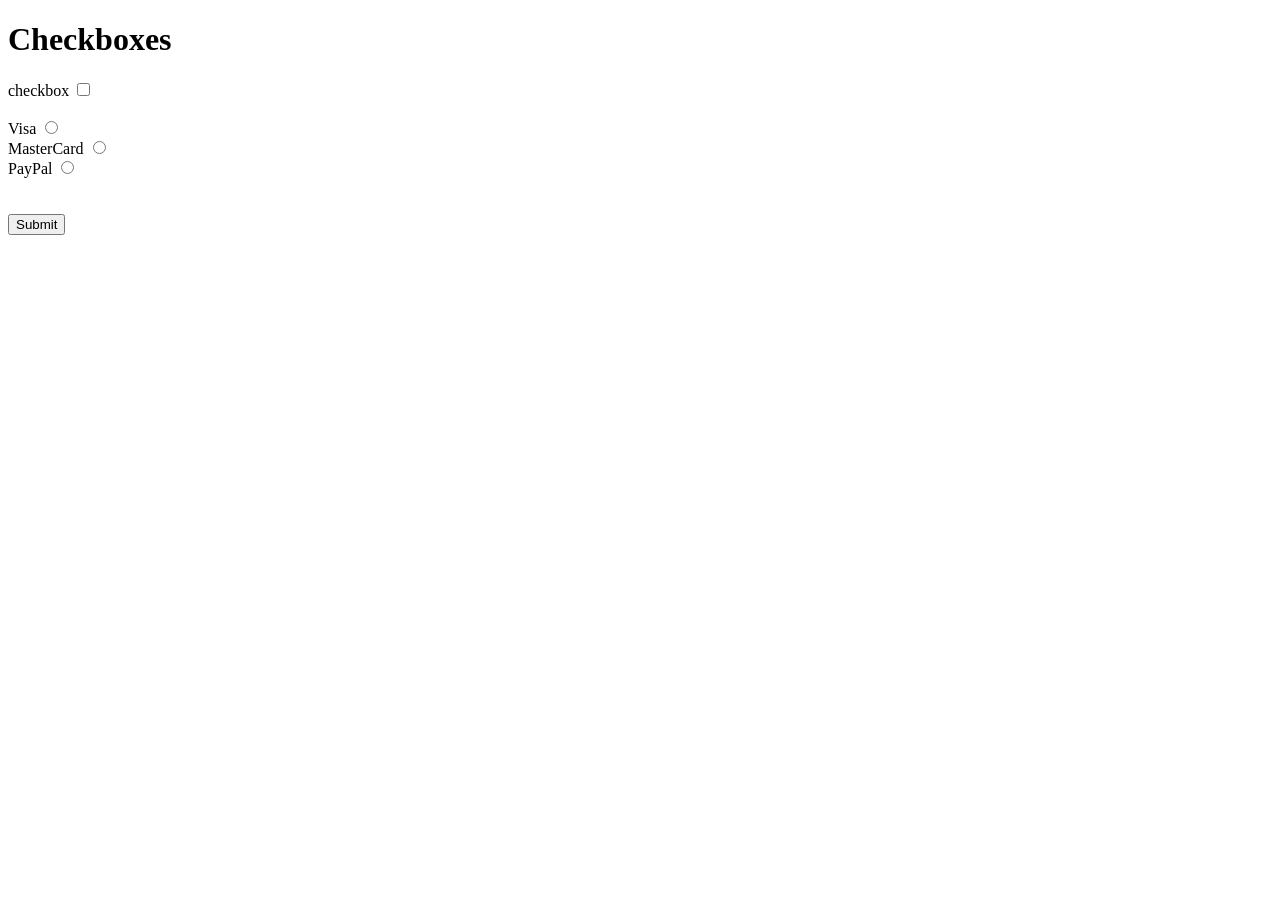
<file: Checkbox/index.html>
<!DOCTYPE html>
<html lang="en">
<head>
  <meta charset="UTF-8">
  <meta name="viewport" content="width=device-width, initial-scale=1.0">
  <title>Checkboxes</title>
  <h1>Checkboxes</h1>
</head>
<body>
  <label for="checkbox">checkbox</label>
  <input type="checkbox" id="checkbox">
  <br><br>

  <label for="radio">Visa</label>
  <input type="radio" name="payment" id="visa"><br>

  <label for="radio">MasterCard</label>
  <input type="radio" name="payment" id="mastercard"><br>

  <label for="radio">PayPal</label>
  <input type="radio" name="payment" id="paypal"><br>
  <br><br>
  <button id="submit">Submit</button>
  <br>
  <p id="result"></p>
  <script src="checkbox.js"></script>
</body>
</html>
</file>
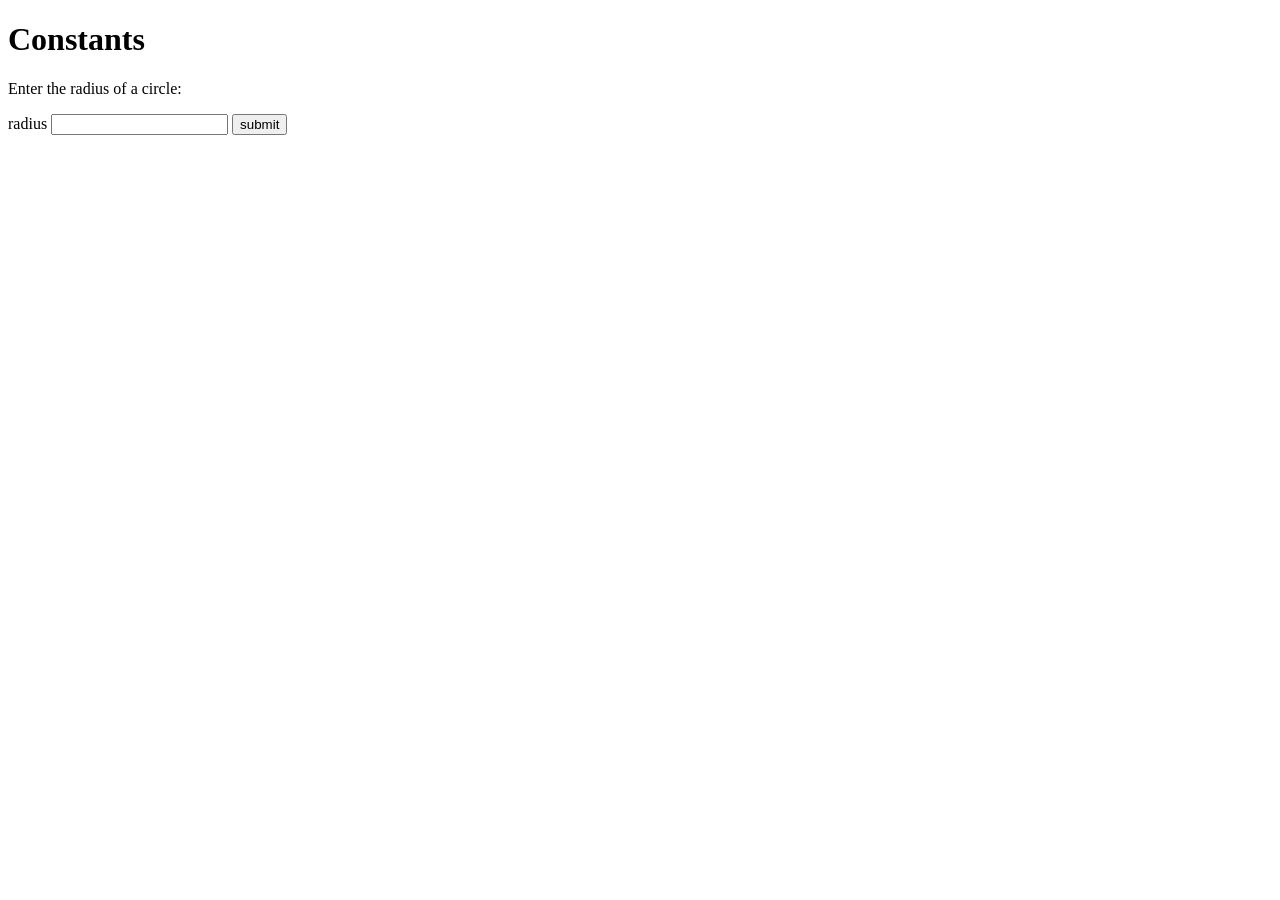
<file: Constants/index.html>
<!DOCTYPE html>
<html lang="en">
<head>
  <meta charset="UTF-8">
  <meta name="viewport" content="width=device-width, initial-scale=1.0">
  <title>Constants</title>
</head>
<body>
  <h1>Constants</h1>
  
  <p>Enter the radius of a circle: </p>
  <label for="input">radius</label>
  <input type="text" id="input">
  <button id="submit">submit</button><br><br>

  <p id="ans"></p>

  <script src="constants.js"></script>
</body>
</html>
</file>
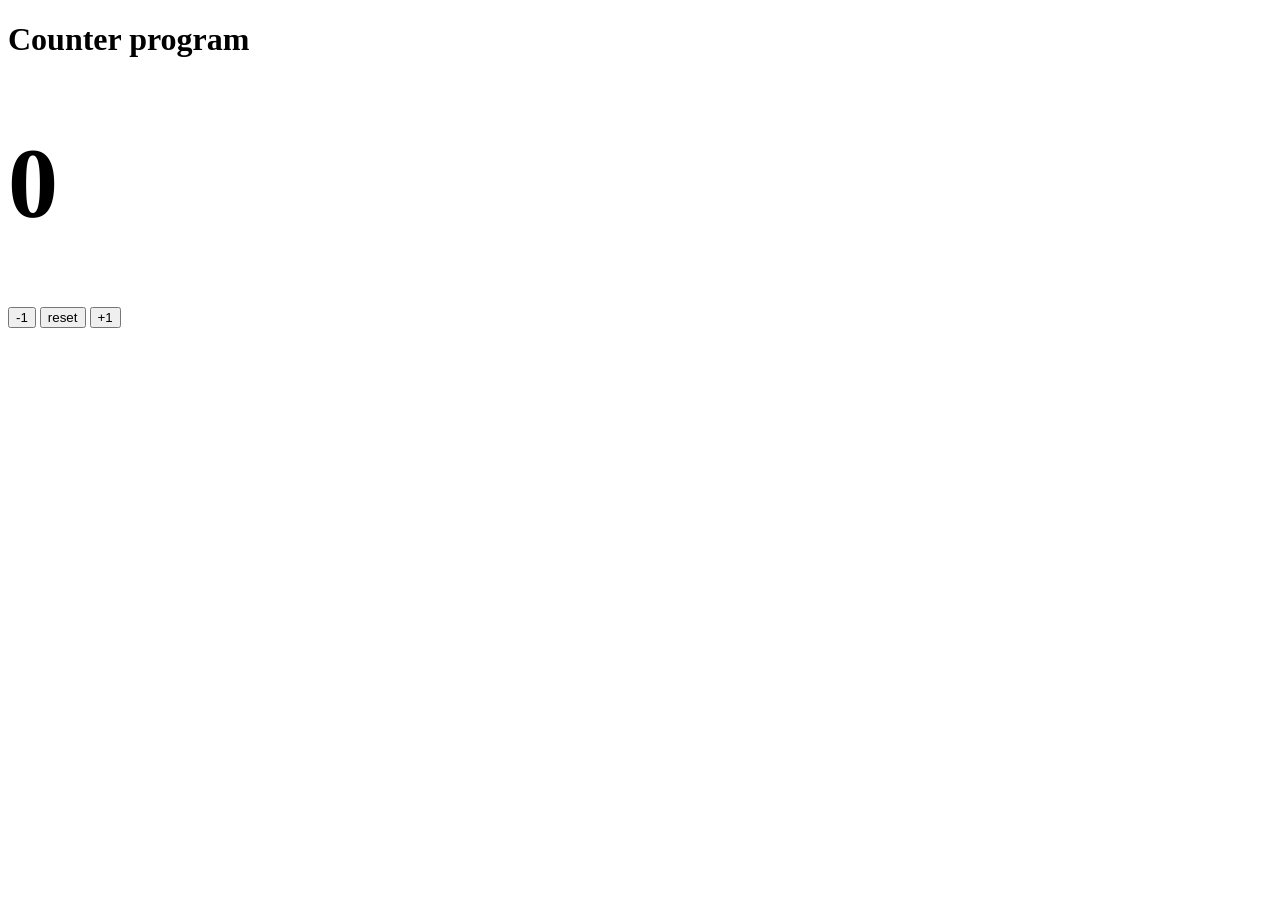
<file: Counter program/index.html>
<!DOCTYPE html>
<html lang="en">

<head>
  <meta charset="UTF-8">
  <meta name="viewport" content="width=device-width, initial-scale=1.0">
  <title>Counter</title>
  <h1>Counter program</h1>
</head>

<body>

  <h1 style="font-size: 100px" id="number"></h1>

  <button id="decrease">-1</button>
  <button id="reset">reset</button>
  <button id="increase">+1</button>

  <script src="counter.js"></script>
</body>

</html>
</file>
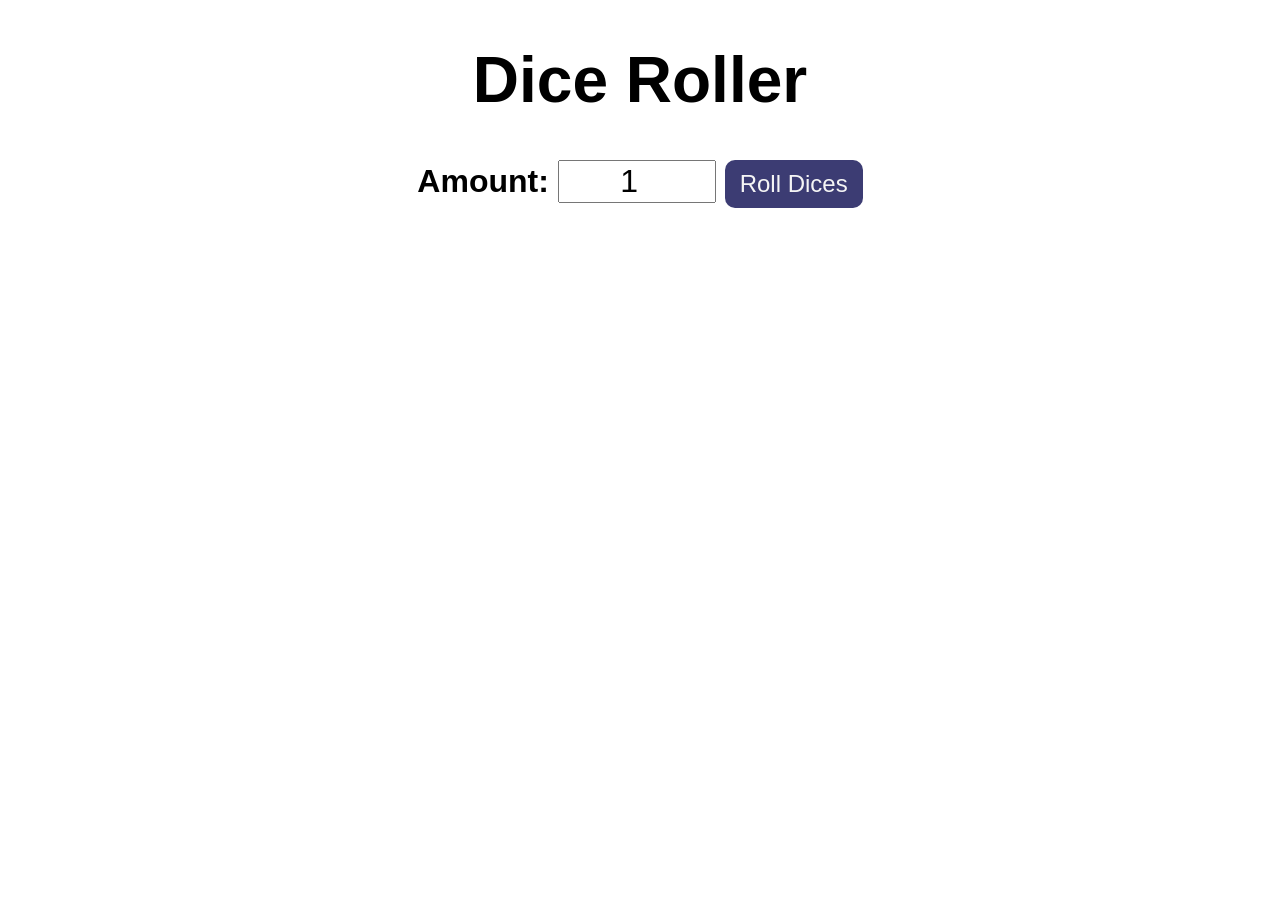
<file: DiceRolling/index.html>
<!DOCTYPE html>
<html lang="en">
<head>
  <meta charset="UTF-8">
  <meta name="viewport" content="width=device-width, initial-scale=1.0">
  <title>Dice Roller</title>
  <link rel="stylesheet" href="style.css">
</head>
<body>

  <div id="container">
    
    <h1>Dice Roller</h1>
    <label for="diceNumber">Amount: </label>
    <input type="number" name="diceNumber" id="input" value="1" min="1">
    <button id="submit" onclick="rollDices()">Roll Dices</button>
    
    <div id="result"> </div>
    <div id="dices"> </div>

  </div>

  <script src="dicerolling.js"></script>
</body>
</html>
</file>
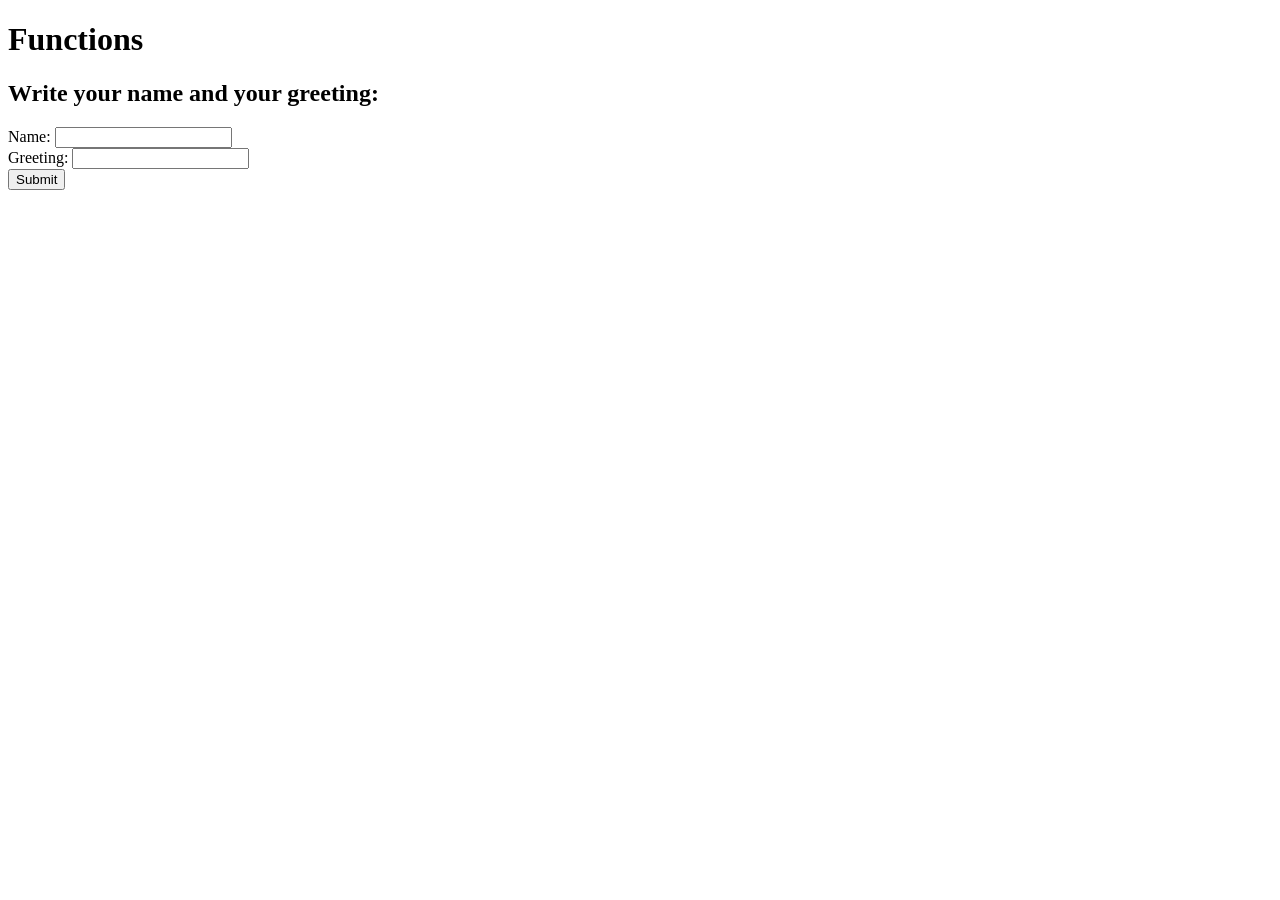
<file: Functions/index.html>
<!DOCTYPE html>
<html lang="en">
<head>
  <meta charset="UTF-8">
  <meta name="viewport" content="width=device-width, initial-scale=1.0">
  <title>Functions</title>
  <h1>Functions</h1>
</head>
<body>
  <h2>Write your name and your greeting: </h2>

  <label for="name">Name:</label>
  <input type="text" name="name" id="name"><br>
  <label for="greeting">Greeting:</label>
  <input type="text" name="greeting" id="greeting"><br>
  <button id="submitGreeting">Submit</button>
  <script src="functions.js"></script>
</body>
</html>
</file>
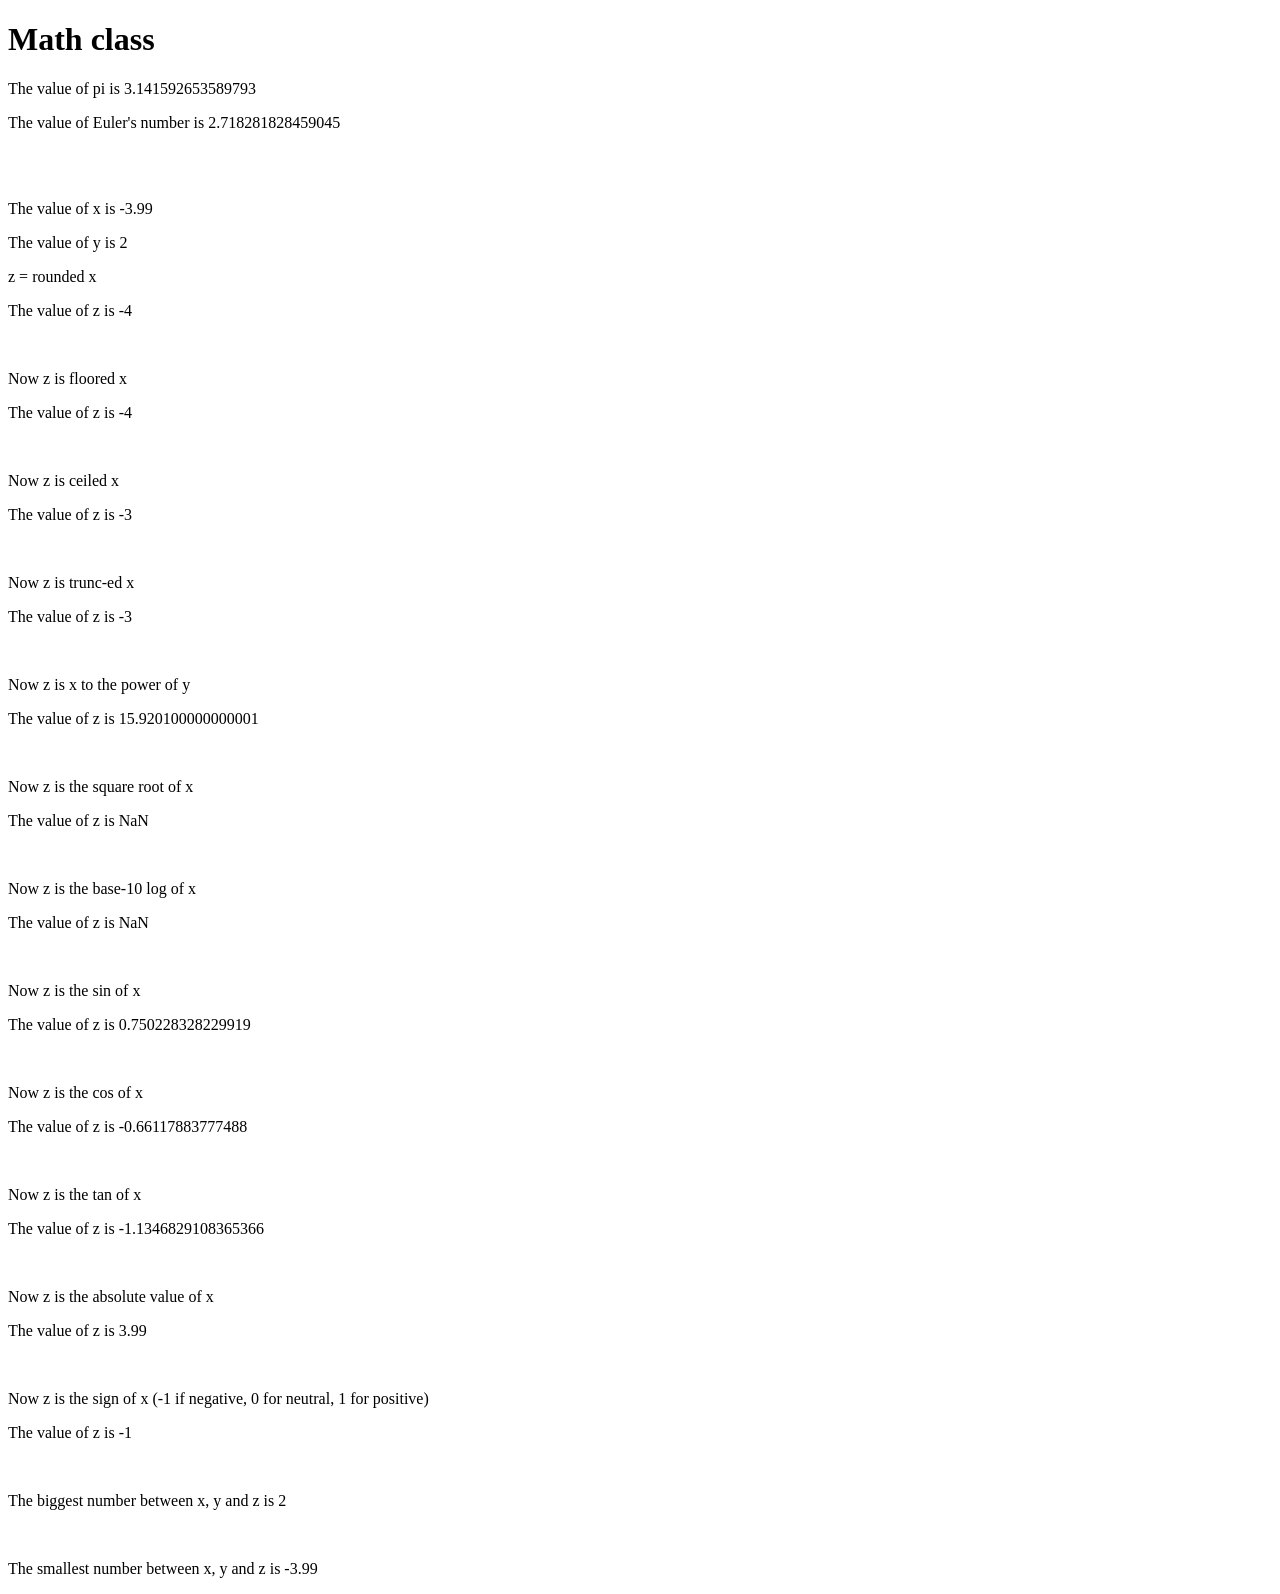
<file: Math/index.html>
<!DOCTYPE html>
<html lang="en">
<head>
  <meta charset="UTF-8">
  <meta name="viewport" content="width=device-width, initial-scale=1.0">
  <title>Math class</title>
  <h1>Math class</h1>
</head>

<body>

  <p id="pi"></p>
  <p id="eulers"></p>
  <br><br>

  <p id="x"></p>

  <p id="y"></p>

  <p>z = rounded x</p>
  <p id="zRound"></p>
<br>
  <p>Now z is floored x</p>
  <p id="zFloor"></p>
<br>
  <p>Now z is ceiled x</p>
  <p id="zCeil"></p>
<br>
  <p>Now z is trunc-ed x</p>
  <p id="zTrunc"></p>
<br>
  <p>Now z is x to the power of y</p>
  <p id="zPow"></p>
<br>
  <p>Now z is the square root of x</p>
  <p id="zSqrt"></p>
<br>
  <p>Now z is the base-10 log of x</p>
  <p id="zLog"></p>
<br>
  <p>Now z is the sin of x</p>
  <p id="zSin"></p>
<br>
  <p>Now z is the cos of x</p>
  <p id="zCos"></p>
<br>
  <p>Now z is the tan of x</p>
  <p id="zTan"></p>
<br>
  <p>Now z is the absolute value of x</p>
  <p id="zAbs"></p>
<br>
  <p>Now z is the sign of x (-1 if negative, 0 for neutral, 1 for positive)</p>
  <p id="zSign"></p>
<br>
  <p id="max"></p>
<br>
  <p id="min"></p>

  <script src="math.js"></script>
</body>

</html>
</file>
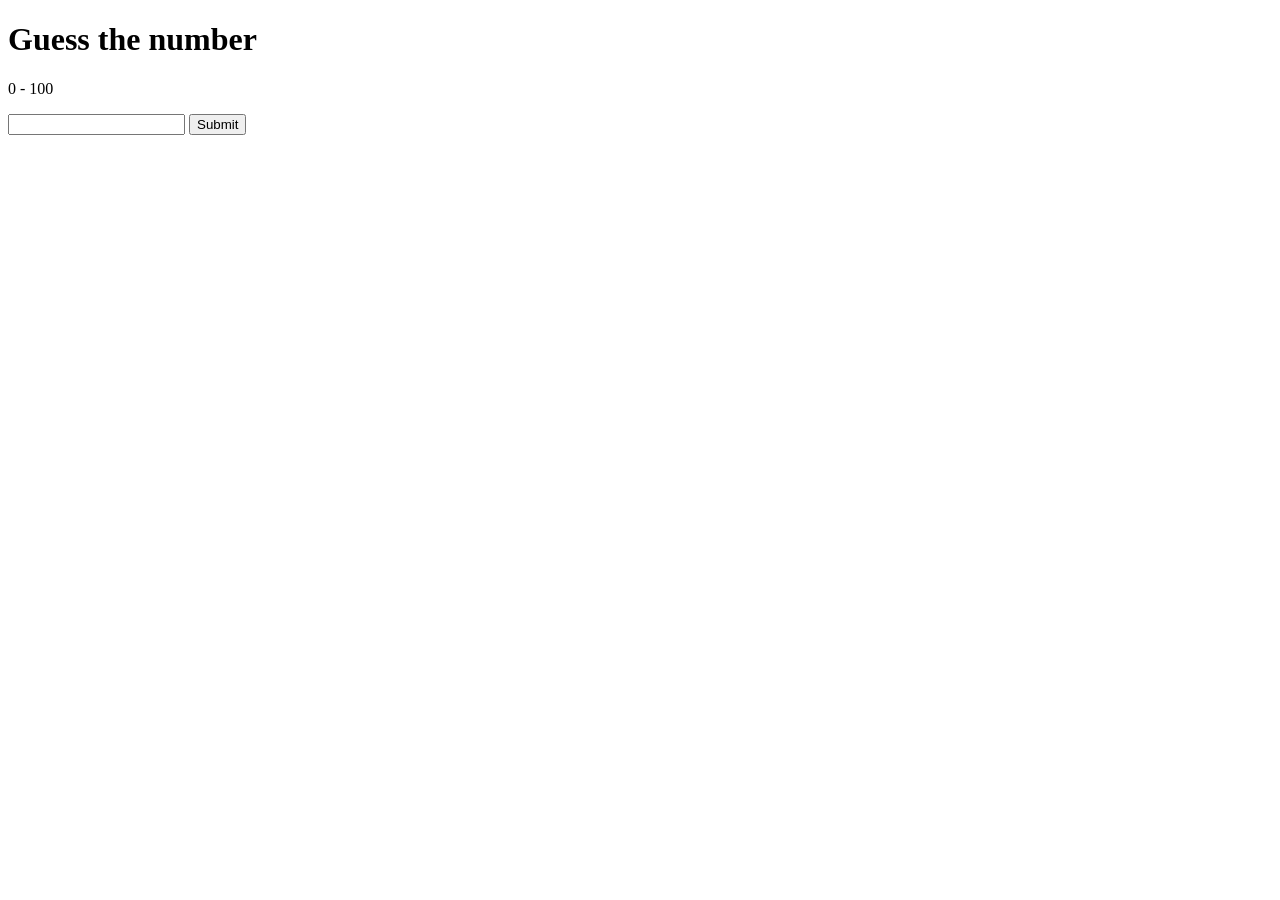
<file: NumberGuessing/index.html>
<!DOCTYPE html>
<html lang="en">
<head>
  <meta charset="UTF-8">
  <meta name="viewport" content="width=device-width, initial-scale=1.0">
  <title>Number guesser</title>
  <h1>Guess the number</h1>
  <p>0 - 100</p>
</head>

<body>
  <input type="text" id="ans">
  <button id="submit">Submit</button>
  <p id="hint" style="font-size: 2em;"></p>
  <script src="numberGuessing.js"></script> 
</body>
</html>
</file>
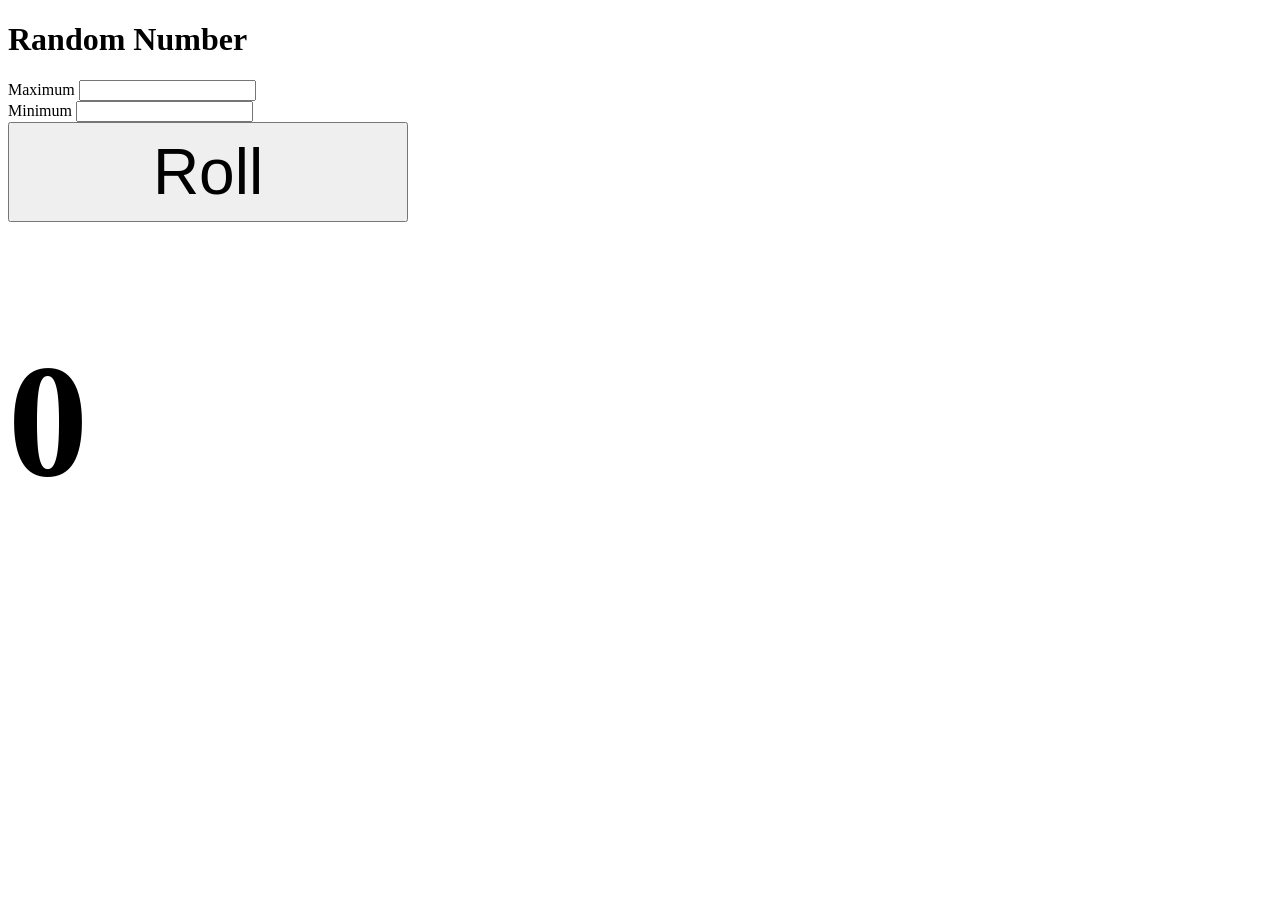
<file: Random/index.html>
<!DOCTYPE html>
<html lang="en">

<head>
  <meta charset="UTF-8">
  <meta name="viewport" content="width=device-width, initial-scale=1.0">
  <title>Random</title>
  <h1>Random Number</h1>
</head>

<body>
  <label for="max">Maximum</label>
  <input type="number" id="max">
  <br>
  <label for="min">Minimum</label>
  <input type="number" id="min">
  <br>
  <button id="roll" style="height: 100px; width: 400px; font-size: 4em;">Roll</button>
  <h1 style="font-size: 10em;" id="randomNumber"></h1>

  <script src="random.js"></script>
</body>

</html>
</file>
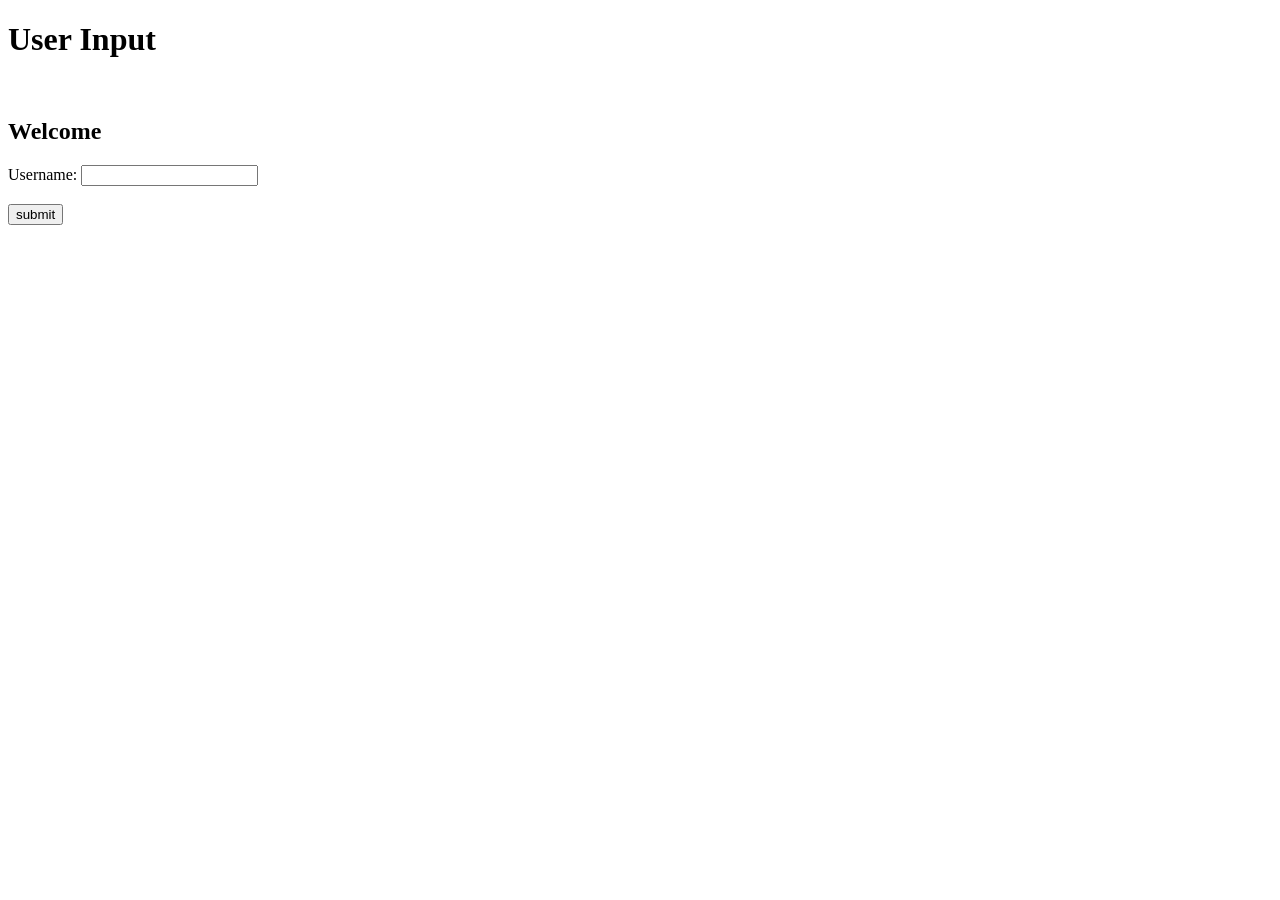
<file: User Input/index.html>
<!DOCTYPE html>
<html lang="en">
<head>
  <meta charset="UTF-8">
  <meta name="viewport" content="width=device-width, initial-scale=1.0">
  <title>User Input</title>
  <h1>User Input</h1>
  <br>
</head>
<body>
  <h2 id="welcomeSign">Welcome</h1>

    <label>Username: </label>
    <input type="text" id="username"><br><br>
    <button id="submitUsername">submit</button>

  <script src="userinput.js"></script>
</body>
</html>
</file>
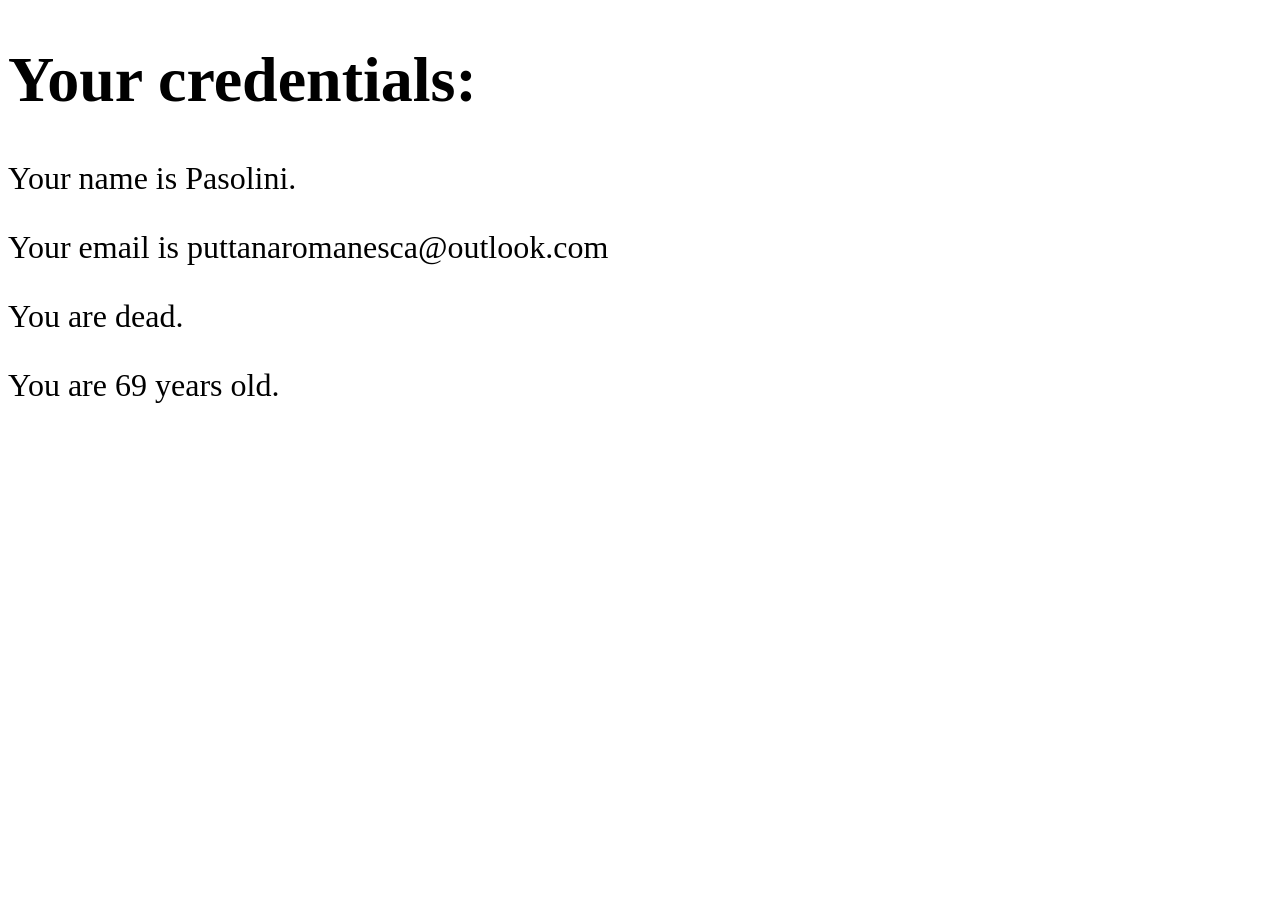
<file: variables/index.html>
<!DOCTYPE html>
<html lang="en">
<head>
  <meta charset="UTF-8">
  <meta name="viewport" content="width=device-width, initial-scale=1.0">
  <title>Variables</title>
  <link rel = "stylesheet" href="style.css">
</head>

<body>
  <h1>Your credentials:</h1>
  <p id = "name"></p>
  <p id="email"></p>
  <p id = status></p>
  <p id = age></p>
  <script src="variables.js"></script>
</body>

</html>
</file>
<file: DiceRolling/style.css>
#container{
  font-family: sans-serif;
  text-align: center;
  font-size: 2rem;
  font-weight: bold;
}

#submit{
  font-size: 1.5rem;
  padding: 10px 15px;
  border-radius: 10px;
  border: none;
  background-color: rgb(60, 60, 115);
  color: whitesmoke;
  cursor: pointer;
}
#submit:hover{
  background-color: rgb(0, 0, 255);
}
#submit:active{
  background-color: rgb(2, 9, 50);
}

#input{
  font-size: 2rem;
  width: 150px;
  text-align: center;
  font-weight: 500;
}

#result{
  margin: 25px;
  font-size: 1.5rem;
}

#dices img{
  width: 150px;
  margin: 1px;
}
</file>
<file: variables/style.css>
body{
  font-family: Verdana;
  font-size: 2em;
}
</file>
